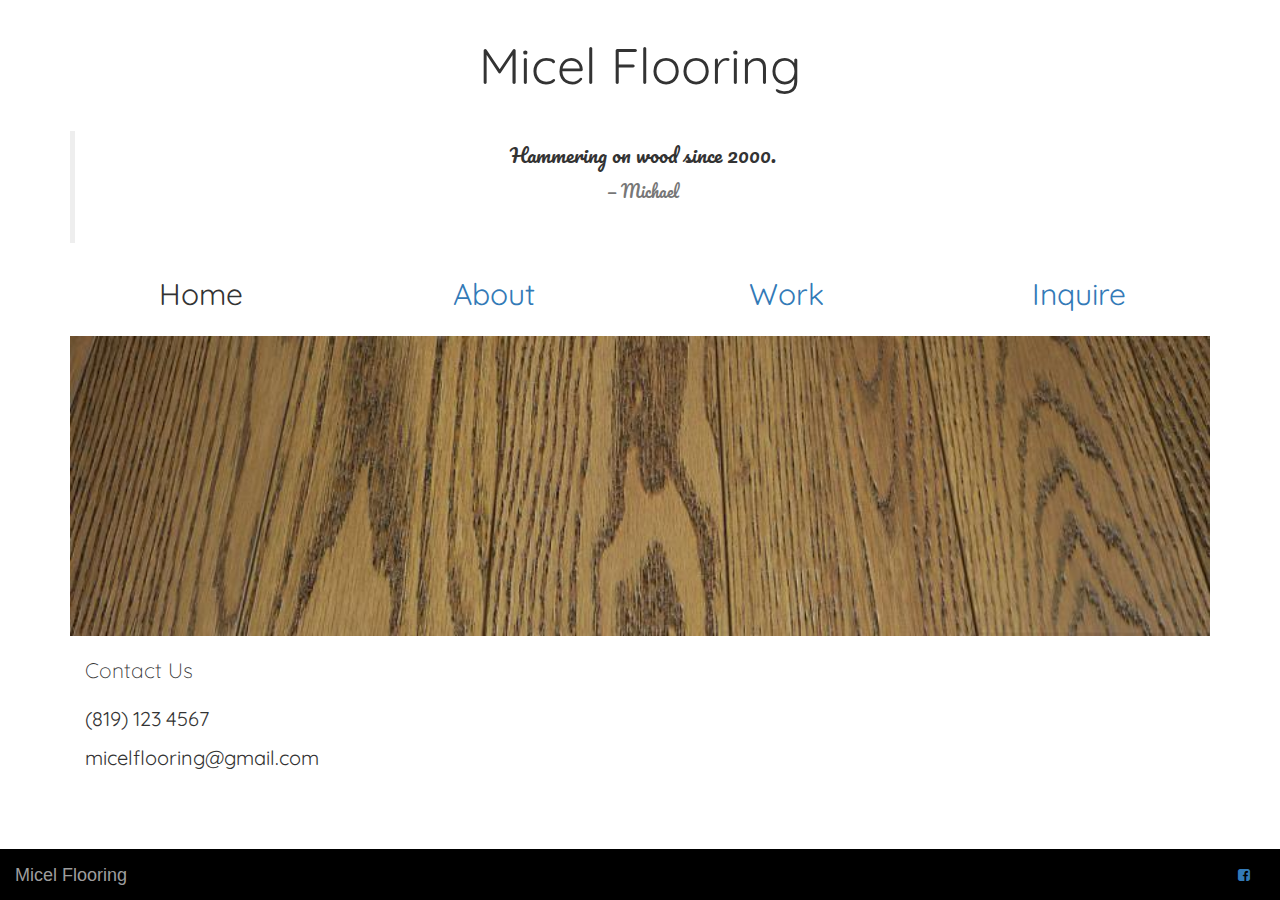
<file: main/index.html>
<!DOCTYPE html>
<html lang="en">
  <head>
    <meta charset="utf-8">
    <meta http-equiv="X-UA-Compatible" content="IE=edge">
    <meta name="viewport" content="width=device-width, initial-scale=1">
    <title>Micel Flooring</title>

    <!-- Bootstrap -->
    <link href="http://maxcdn.bootstrapcdn.com/bootstrap/3.3.4/css/bootstrap.min.css" rel="stylesheet">
	<link href="css/home_page.css" rel="stylesheet">
	<link href='http://fonts.googleapis.com/css?family=Quicksand' rel='stylesheet' type='text/css'>
	<link href='http://fonts.googleapis.com/css?family=Pacifico' rel='stylesheet' type='text/css'>
	<link rel="stylesheet" href="http://maxcdn.bootstrapcdn.com/font-awesome/4.3.0/css/font-awesome.min.css">
    <!-- HTML5 shim and Respond.js for IE8 support of HTML5 elements and media queries -->
    <!-- WARNING: Respond.js doesn't work if you view the page via file:// -->
    <!--[if lt IE 9]>
      <script src="https://oss.maxcdn.com/html5shiv/3.7.2/html5shiv.min.js"></script>
      <script src="https://oss.maxcdn.com/respond/1.4.2/respond.min.js"></script>
    <![endif]-->
	   <!-- jQuery (necessary for Bootstrap's JavaScript plugins) -->
    <script src="https://ajax.googleapis.com/ajax/libs/jquery/1.11.2/jquery.min.js"></script>
    <!-- Include all compiled plugins (below), or include individual files as needed -->
    <script src="http://maxcdn.bootstrapcdn.com/bootstrap/3.3.4/js/bootstrap.min.js"></script>
     <script type="text/javascript">
      window.heap=window.heap||[],heap.load=function(t,e){window.heap.appid=t,window.heap.config=e;var a=document.createElement("script");a.type="text/javascript",a.async=!0,a.src=("https:"===document.location.protocol?"https:":"http:")+"//cdn.heapanalytics.com/js/heap-"+t+".js";var n=document.getElementsByTagName("script")[0];n.parentNode.insertBefore(a,n);for(var o=function(t){return function(){heap.push([t].concat(Array.prototype.slice.call(arguments,0)))}},p=["clearEventProperties","identify","setEventProperties","track","unsetEventProperty"],c=0;c<p.length;c++)heap[p[c]]=o(p[c])};
      heap.load("2083586029");
    </script>
    <script>
	  (function(i,s,o,g,r,a,m){i['GoogleAnalyticsObject']=r;i[r]=i[r]||function(){
	  (i[r].q=i[r].q||[]).push(arguments)},i[r].l=1*new Date();a=s.createElement(o),
	  m=s.getElementsByTagName(o)[0];a.async=1;a.src=g;m.parentNode.insertBefore(a,m)
	  })(window,document,'script','//www.google-analytics.com/analytics.js','ga');
	  ga('create', 'UA-62288970-1', 'auto');
	  ga('send', 'pageview');
    </script>
  </head>
  <body>
  
  <div class= "container">
	<div class="title text-center">Micel Flooring</div>
  
	<blockquote class="text-center">
		<p>Hammering on wood since 2000.</p>
		<footer>Michael</footer>
	</blockquote>
	<div class="row">
		<div class="menuButton col-sm-3">Home</div>
		<div class="menuButton col-sm-3"> <a href="about.html">About </a></div>
		<div class="menuButton col-sm-3"> <a href="work.html">Work </a></div>
		<div class="menuButton col-sm-3"> <a href="inquire.html">Inquire </a></div>
	</div>
	<img src="floor.jpg" width="1140" height="300">	
	
	<div class="contact col-sm-4">
		<p class="lead">Contact Us</p>
		<p>(819) 123 4567</p>
		<p>micelflooring@gmail.com</p>
		
	</div>
	
  </div>
  </body>
  
  <div class="navbar navbar-inverse navbar-fixed-bottom " role="navigation">
	<div class="container-fluid">
		<div class="navbar-header">
			<a class="navbar-brand" href="#">Micel Flooring</a>
		</div>
		<div class="navbar-text pull-right">
			<a href="https://www.facebook.com/micel.flooring"><i class="fa fa-facebook-square"></i></a>
		</div>
	</div>
  </div>
		
</html>
</file>
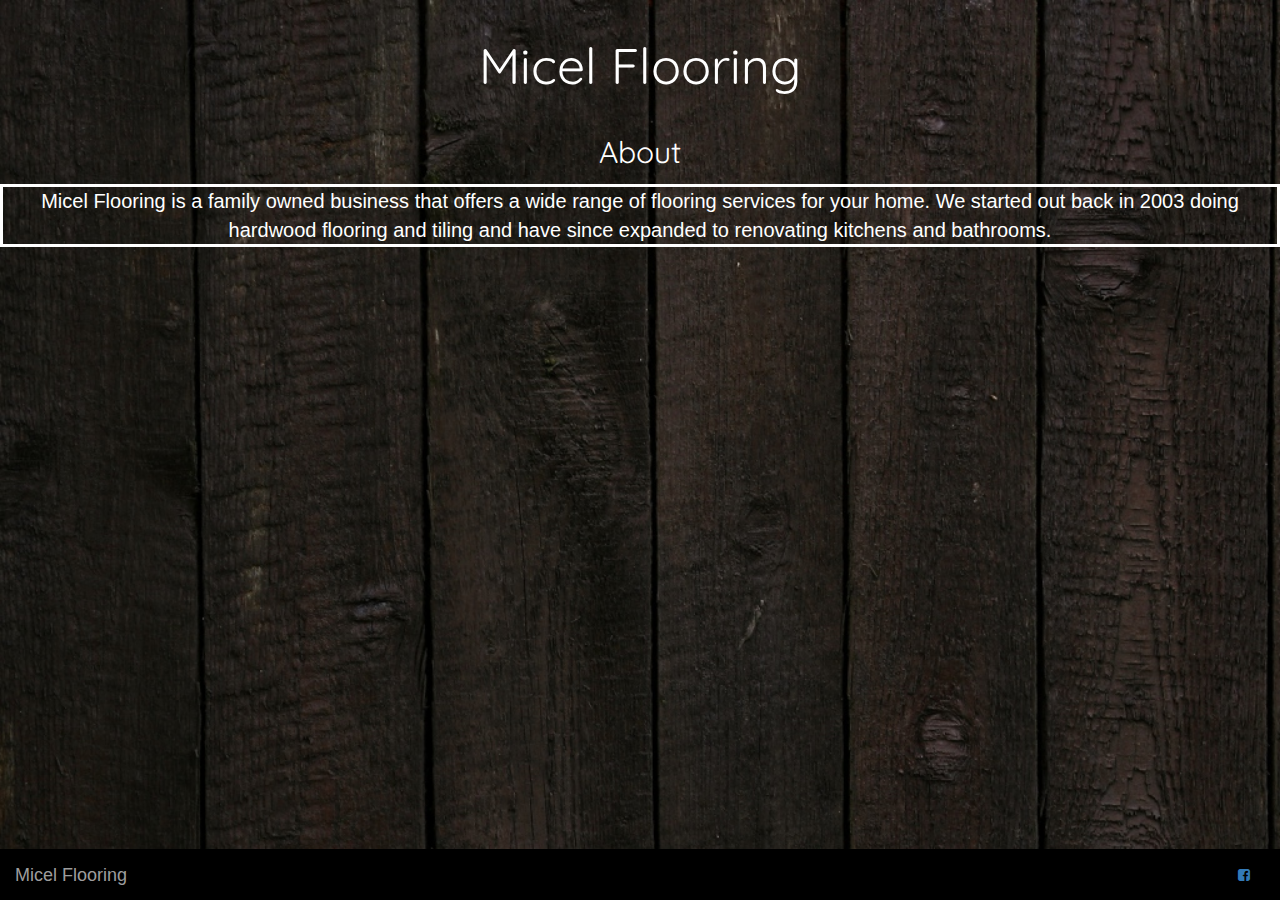
<file: main/about.html>
<!DOCTYPE html>
<html lang="en">
  <head>
    <meta charset="utf-8">
    <meta http-equiv="X-UA-Compatible" content="IE=edge">
    <meta name="viewport" content="width=device-width, initial-scale=1">
    <title>About</title>

    <!-- Bootstrap -->
    <link href="http://maxcdn.bootstrapcdn.com/bootstrap/3.3.4/css/bootstrap.min.css" rel="stylesheet">
	<link href="css/about.css" rel="stylesheet">
	<link href='http://fonts.googleapis.com/css?family=Quicksand' rel='stylesheet' type='text/css'>
	<link href='http://fonts.googleapis.com/css?family=Pacifico' rel='stylesheet' type='text/css'>
	<link rel="stylesheet" href="http://maxcdn.bootstrapcdn.com/font-awesome/4.3.0/css/font-awesome.min.css">
    <!-- HTML5 shim and Respond.js for IE8 support of HTML5 elements and media queries -->
    <!-- WARNING: Respond.js doesn't work if you view the page via file:// -->
    <!--[if lt IE 9]>
      <script src="https://oss.maxcdn.com/html5shiv/3.7.2/html5shiv.min.js"></script>
      <script src="https://oss.maxcdn.com/respond/1.4.2/respond.min.js"></script>
    <![endif]-->
	   <!-- jQuery (necessary for Bootstrap's JavaScript plugins) -->
    <script src="https://ajax.googleapis.com/ajax/libs/jquery/1.11.2/jquery.min.js"></script>
    <!-- Include all compiled plugins (below), or include individual files as needed -->
    <script src="http://maxcdn.bootstrapcdn.com/bootstrap/3.3.4/js/bootstrap.min.js"></script>
  </head>
  <body>
  
  <div class= "container">
	<div class="title text-center">Micel Flooring</div>
  </div>
	
	<p class="about">About</p>
	
	<p class="description">Micel Flooring is a family owned business that offers a wide range of 
	flooring services for your home. We started out back in 2003 doing hardwood flooring and tiling 
	and have since expanded to renovating kitchens and bathrooms. </p>
	
	<div class="navbar navbar-inverse navbar-fixed-bottom " role="navigation">
	<div class="container-fluid">
		<div class="navbar-header">
			<a class="navbar-brand" href="#">Micel Flooring</a>
		</div>
		<div class="navbar-text pull-right">
			<a href="https://www.facebook.com/micel.flooring"><i class="fa fa-facebook-square"></i></a>
		</div>
	</div>
  </div>
  </<body>		
</html>
</file>
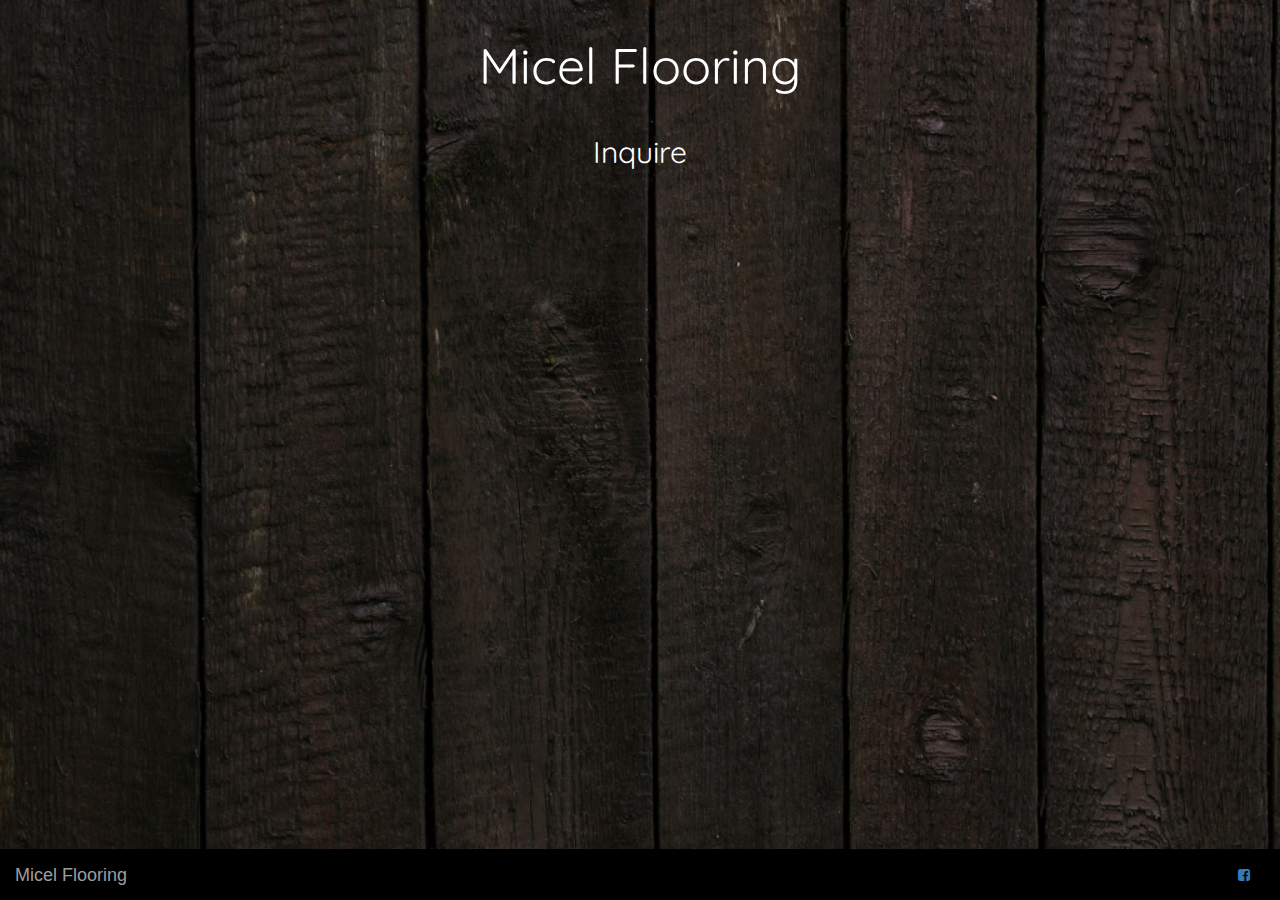
<file: main/inquire.html>
<!DOCTYPE html>
<html lang="en">
  <head>
    <meta charset="utf-8">
    <meta http-equiv="X-UA-Compatible" content="IE=edge">
    <meta name="viewport" content="width=device-width, initial-scale=1">
    <title>Inquire</title>

    <!-- Bootstrap -->
    <link href="http://maxcdn.bootstrapcdn.com/bootstrap/3.3.4/css/bootstrap.min.css" rel="stylesheet">
	<link href="css/inquire.css" rel="stylesheet">
	<link href='http://fonts.googleapis.com/css?family=Quicksand' rel='stylesheet' type='text/css'>
	<link href='http://fonts.googleapis.com/css?family=Pacifico' rel='stylesheet' type='text/css'>
	<link rel="stylesheet" href="http://maxcdn.bootstrapcdn.com/font-awesome/4.3.0/css/font-awesome.min.css">
    <!-- HTML5 shim and Respond.js for IE8 support of HTML5 elements and media queries -->
    <!-- WARNING: Respond.js doesn't work if you view the page via file:// -->
    <!--[if lt IE 9]>
      <script src="https://oss.maxcdn.com/html5shiv/3.7.2/html5shiv.min.js"></script>
      <script src="https://oss.maxcdn.com/respond/1.4.2/respond.min.js"></script>
    <![endif]-->
	   <!-- jQuery (necessary for Bootstrap's JavaScript plugins) -->
    <script src="https://ajax.googleapis.com/ajax/libs/jquery/1.11.2/jquery.min.js"></script>
    <!-- Include all compiled plugins (below), or include individual files as needed -->
    <script src="http://maxcdn.bootstrapcdn.com/bootstrap/3.3.4/js/bootstrap.min.js"></script>
  </head>
  <body>
  
  <div class= "container">
	<div class="title text-center">Micel Flooring</div>
  </div>
	
	<p class="inquire">Inquire</p>

	<div class="navbar navbar-inverse navbar-fixed-bottom " role="navigation">
	<div class="container-fluid">
		<div class="navbar-header">
			<a class="navbar-brand" href="#">Micel Flooring</a>
		</div>
		<div class="navbar-text pull-right">
			<a href="https://www.facebook.com/micel.flooring"><i class="fa fa-facebook-square"></i></a>
		</div>
	</div>
  </div>
  </<body>		
</html>
</file>
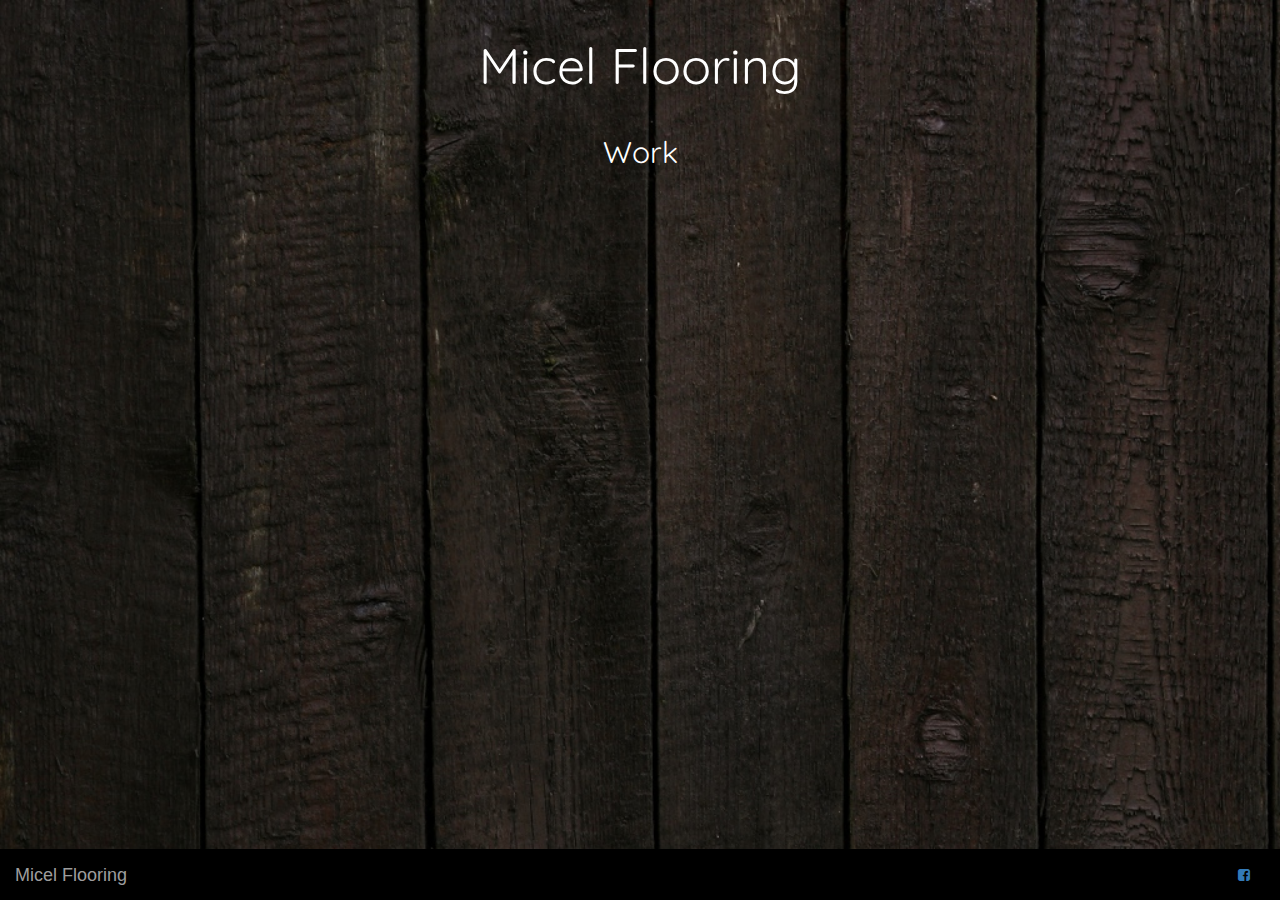
<file: main/work.html>
<!DOCTYPE html>
<html lang="en">
  <head>
    <meta charset="utf-8">
    <meta http-equiv="X-UA-Compatible" content="IE=edge">
    <meta name="viewport" content="width=device-width, initial-scale=1">
    <title>Work</title>

    <!-- Bootstrap -->
    <link href="http://maxcdn.bootstrapcdn.com/bootstrap/3.3.4/css/bootstrap.min.css" rel="stylesheet">
	<link href="css/work.css" rel="stylesheet">
	<link href='http://fonts.googleapis.com/css?family=Quicksand' rel='stylesheet' type='text/css'>
	<link href='http://fonts.googleapis.com/css?family=Pacifico' rel='stylesheet' type='text/css'>
	<link rel="stylesheet" href="http://maxcdn.bootstrapcdn.com/font-awesome/4.3.0/css/font-awesome.min.css">
    <!-- HTML5 shim and Respond.js for IE8 support of HTML5 elements and media queries -->
    <!-- WARNING: Respond.js doesn't work if you view the page via file:// -->
    <!--[if lt IE 9]>
      <script src="https://oss.maxcdn.com/html5shiv/3.7.2/html5shiv.min.js"></script>
      <script src="https://oss.maxcdn.com/respond/1.4.2/respond.min.js"></script>
    <![endif]-->
	   <!-- jQuery (necessary for Bootstrap's JavaScript plugins) -->
    <script src="https://ajax.googleapis.com/ajax/libs/jquery/1.11.2/jquery.min.js"></script>
    <!-- Include all compiled plugins (below), or include individual files as needed -->
    <script src="http://maxcdn.bootstrapcdn.com/bootstrap/3.3.4/js/bootstrap.min.js"></script>
  </head>
  <body>
  
  <div class= "container">
	<div class="title text-center">Micel Flooring</div>
  </div>
	
	<p class="work">Work</p>

	<div class="navbar navbar-inverse navbar-fixed-bottom " role="navigation">
	<div class="container-fluid">
		<div class="navbar-header">
			<a class="navbar-brand" href="#">Micel Flooring</a>
		</div>
		<div class="navbar-text pull-right">
			<a href="https://www.facebook.com/micel.flooring"><i class="fa fa-facebook-square"></i></a>
		</div>
	</div>
  </div>
  </<body>		
</html>
</file>
<file: main/css/home_page.css>
.title {
    padding-top: 30px;
    padding-right: 50px;
    padding-bottom: 30px;
    padding-left: 50px;
    font-family: 'Quicksand', sans-serif;
    font-size: 50px;
}

blockquote {
    padding-top: 10px;
    padding-right: 50px;
    padding-left: 50px;
    padding-bottom: 40px;
    font-size: 20px;
    font-family: 'Pacifico', cursive;

}

.menuButton {
    font-family: 'Quicksand', sans-serif;
    padding-top: 10px;
    padding-bottom: 20px;
    font-size: 30px;
    text-align: center;
}

.contact {
    padding-top: 20px;
    padding-bottom: 10px;
    font-family: 'Quicksand', sans-serif;
    font-size: 20px;
}

.navbar{
    
    background-color: #000000;
    border-color: #000000;
    color: #FFFFFF
}
</file>
<file: main/css/about.css>
.title {
    padding-top: 30px;
    padding-right: 50px;
    padding-bottom: 30px;
    padding-left: 50px;
    font-family: 'Quicksand', sans-serif;
    font-size: 50px;
    color: #FFFFFF;
}

.about {
    font-family: 'Quicksand', sans-serif;
    font-size: 30px;
    text-align: center;
    color: #FFFFFF;

}

html {
 background:  url(floor.jpg) no-repeat center center fixed; 
  -webkit-background-size: cover;
  -moz-background-size: cover;
  -o-background-size: cover;
  background-size: cover;
}

body {
	background-color: inherit;
}

.description {
	float: left;
    font-size: 20px;
    text-align: center;
    border: solid;
    color: #FFFFFF;
    
}

p. {
float: left;
    padding-top: 10px;
    padding-bottom: 10px;
    color: #FFFFFF;
}






.navbar{
    
    background-color: #000000;
    border-color: #000000;
    color: #FFFFFF
}
</file>
<file: main/css/inquire.css>
.title {
    padding-top: 30px;
    padding-right: 50px;
    padding-bottom: 30px;
    padding-left: 50px;
    font-family: 'Quicksand', sans-serif;
    font-size: 50px;
    color: #FFFFFF;
}

.inquire {
    font-family: 'Quicksand', sans-serif;
    font-size: 30px;
    text-align: center;
    color: #FFFFFF;

}

html {
 background:  url(floor.jpg) no-repeat center center fixed; 
  -webkit-background-size: cover;
  -moz-background-size: cover;
  -o-background-size: cover;
  background-size: cover;
}

body {
	background-color: inherit;
}

.description {
    float: left;
    font-size: 20px;
    text-align: center;
    border: solid;
    color: #FFFFFF;
    
}
 
.navbar{
    
    background-color: #000000;
    border-color: #000000;
    color: #FFFFFF
}
</file>
<file: main/css/work.css>
.title {
    padding-top: 30px;
    padding-right: 50px;
    padding-bottom: 30px;
    padding-left: 50px;
    font-family: 'Quicksand', sans-serif;
    font-size: 50px;
    color: #FFFFFF;
}

.work {
    font-family: 'Quicksand', sans-serif;
    font-size: 30px;
    text-align: center;
    color: #FFFFFF;

}

html {
 background:  url(floor.jpg) no-repeat center center fixed; 
  -webkit-background-size: cover;
  -moz-background-size: cover;
  -o-background-size: cover;
  background-size: cover;
}

body {
	background-color: inherit;
}

.description {
    float: left;
    font-size: 20px;
    text-align: center;
    border: solid;
    color: #FFFFFF;
    
}
 
.navbar{
    
    background-color: #000000;
    border-color: #000000;
    color: #FFFFFF
}
</file>
